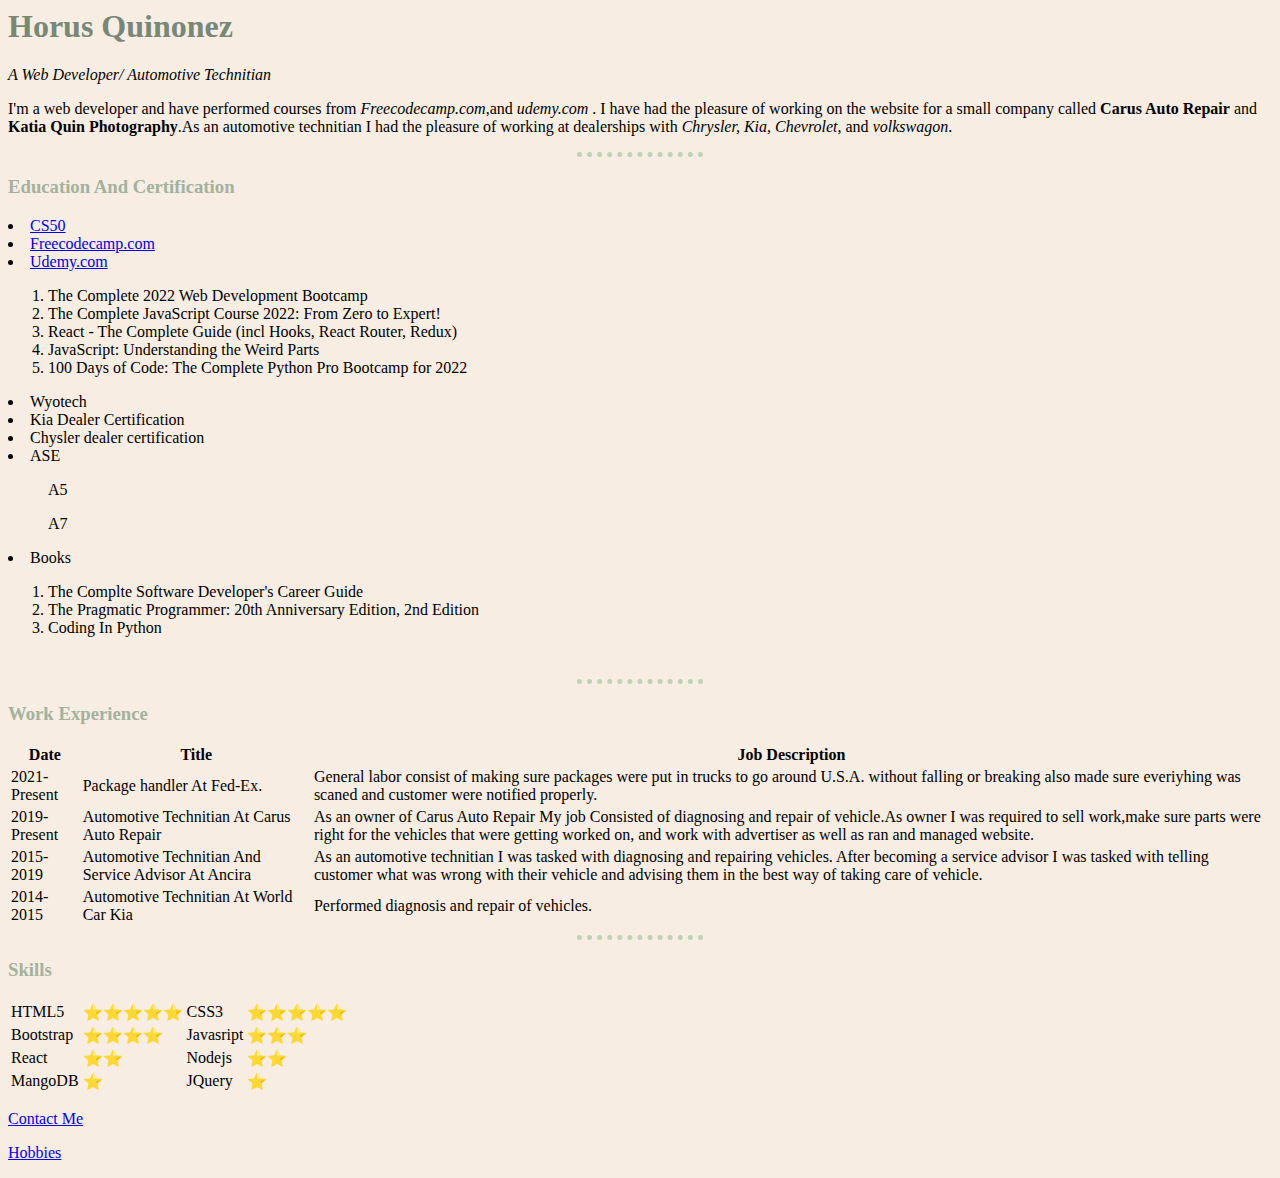
<file: index.html>
<html lang="en" dir="ltr">

<head>
  <meta charset="utf-8">
  <title>Horus Webpage</title>
  <link rel="stylesheet" href="style.css">
</head>

<body>
  <h1>Horus Quinonez</h1>
  <p><em> A Web Developer/ Automotive Technitian</em></p>
  <p>I'm a web developer and have performed courses from
    <i>Freecodecamp.com</i>,and <i>udemy.com </i>. I have
    had the pleasure of working on the website for a small
    company called <b>Carus Auto Repair</b> and
    <b>Katia Quin Photography</b>.As an automotive technitian I had the pleasure
    of working at dealerships with <i>Chrysler, Kia, Chevrolet,</i> and <i>volkswagon</i>.
  </p>
  <hr>
  <h3>Education And Certification</h3>
  <li><a href="https://profile.edx.org/u/h_kc14qui">CS50</a></li>
  <li><a href="https://www.freecodecamp.org/pere9rine">Freecodecamp.com</a></li>
  <li><a href="https://www.udemy.com/user/horus-u-quinonez/">Udemy.com</a></li>
  <ol>
    <li>
      The Complete 2022 Web Development Bootcamp
    </li>
    <li>
      The Complete JavaScript Course 2022: From Zero to Expert!
    </li>
    <li>
      React - The Complete Guide (incl Hooks, React Router, Redux)
    </li>
    <li>
      JavaScript: Understanding the Weird Parts
    </li>
    <li>
      100 Days of Code: The Complete Python Pro Bootcamp for 2022
    </li>
  </ol>
  <li>Wyotech</li>
  <li>Kia Dealer Certification</li>
  <li>
    Chysler dealer certification
  </li>
  <li>ASE</li>
  <ol>
    A5
  </ol>
  <ol>
    A7
  </ol>
  <li>Books</li>
  <ol>
    <li>
      The Complte Software Developer's Career Guide
    </li>
    <li>
      The Pragmatic Programmer: 20th Anniversary Edition, 2nd Edition
    </li>
    <li>
      Coding In Python
    </li>
  </ol>
  <br>
  <hr>
  <h3>Work Experience</h3>
  <table>
    <tr>
      <th>Date</th>
      <th>Title</th>
      <th>Job Description</th>
    </tr>
    <tr>
      <td>2021-Present</td>
      <td>Package handler At Fed-Ex.</td>
      <td>General labor consist of making sure packages were put in trucks to go around U.S.A. without falling or breaking also made sure everiyhing was scaned and customer were notified properly. </td>
    </tr>
    <tr>
      <td>2019-Present</td>
      <td>Automotive Technitian At Carus Auto Repair</td>
      <td>As an owner of Carus Auto Repair My job Consisted of diagnosing and repair of vehicle.As owner I was required to sell work,make sure parts were right for the vehicles that were getting worked on, and work with advertiser as well as ran and
        managed website.</td>
    </tr>
    <tr>
      <td>2015-2019</td>
      <td>Automotive Technitian And Service Advisor At Ancira </td>
      <td>As an automotive technitian I was tasked with diagnosing and repairing vehicles. After becoming a service advisor I was tasked with telling customer what was wrong with their vehicle and advising them in the best way of taking care of
        vehicle.</td>
    </tr>
    <tr>
      <td>2014-2015</td>
      <td>Automotive Technitian At World Car Kia</td>
      <td>Performed diagnosis and repair of vehicles.</td>
    </tr>
  </table>
  <hr>
  <h3>Skills</h3>
  <table>
    <tr>
      <td>HTML5</td>
      <td>⭐️⭐️⭐️⭐️⭐️</td>
      <td>CSS3</td>
      <td>⭐️⭐️⭐️⭐️⭐️</td>
    </tr>
    <tr>
      <td>Bootstrap</td>
      <td>⭐️⭐️⭐️⭐️</td>
      <td>Javasript</td>
      <td>⭐️⭐️⭐️</td>
    </tr>
    <tr>
      <td>React</td>
      <td>⭐️⭐️</td>
      <td>Nodejs</td>
      <td>⭐️⭐️</td>
    </tr>
    <tr>
      <td>MangoDB</td>
      <td>⭐️</td>
      <td>JQuery</td>
      <td>⭐️</td>
    </tr>

  </table>
  <p><a href="ContactMe.html">Contact Me</p>
  <p><a href="hobbies.html">Hobbies</a></p>
</body>

</html>
</file>
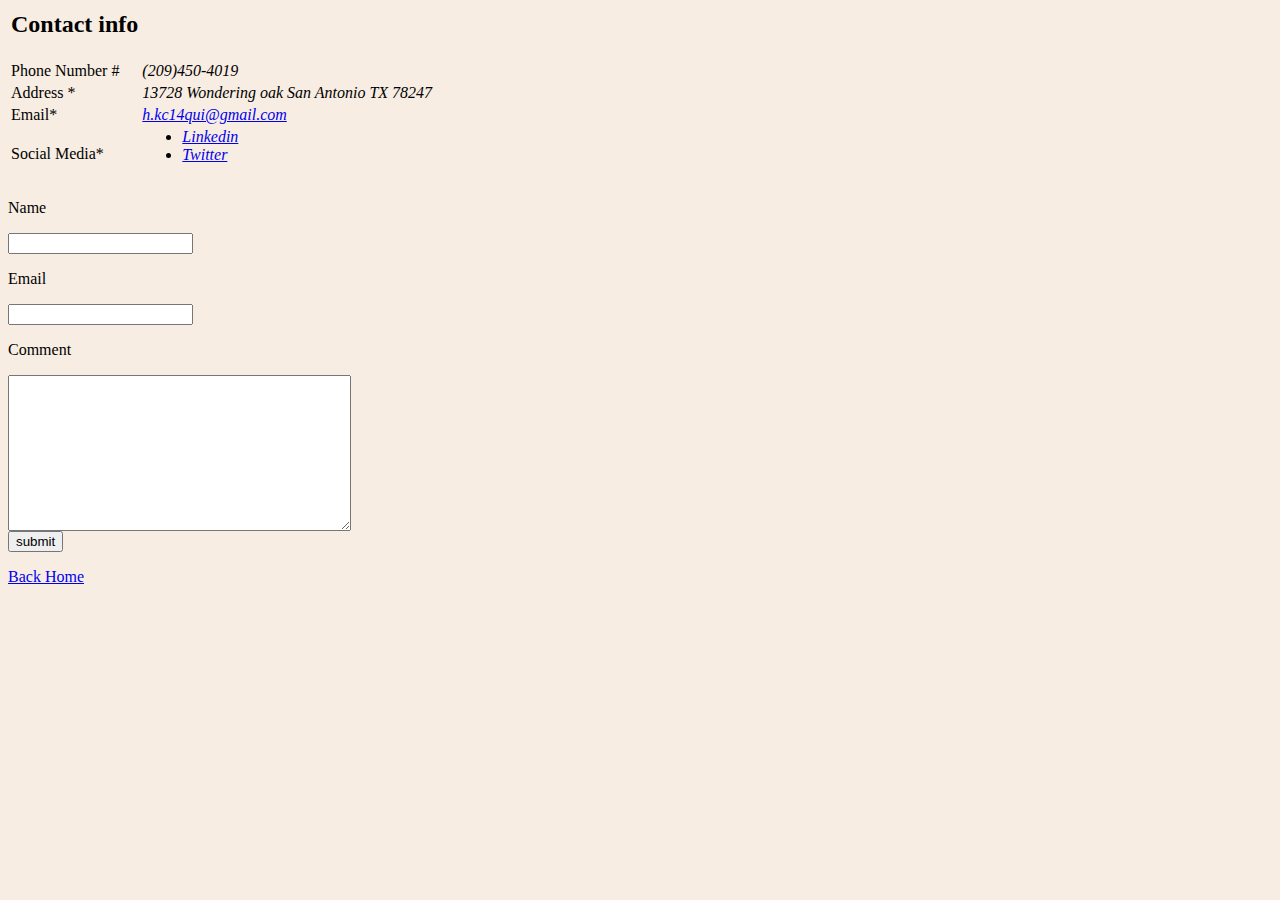
<file: ContactMe.html>
<html lang="en" dir="ltr">

<head>
  <meta charset="utf-8">
  <title>Contact Me</title>
  <link rel="stylesheet" href="style.css">
</head>

<body>
  <table>
    <tr>
      <th>
        <h2>Contact info</h2>
      </th>
    </tr>
    <tr>
      <td>
        <p>Phone Number # </p>
      </td>
      <td>
        <p><address class="phone">(209)450-4019
        </address></p>
      </td>
    </tr>
    <tr>
      <td>
        <p>Address * </p>
      </td>
      <td><address class="HomeAddress">13728 Wondering oak San Antonio TX 78247</address></td>
    </tr>
    <tr>
      <td>
        <p>Email*</p>
      </td>
      <td>
        <p><address class="email"><a href="mailto:h.kc14qui@gmail.com">h.kc14qui@gmail.com</a>
        </address></p>
      </td>
    </tr>
    <tr>
      <td>
        <p>Social Media*</p>
      </td>
      <td>
        <p>
        <ul>
          <li><address class="linked in"><a href="https://www.linkedin.com/in/horus-quinonez-6ba239188/">Linkedin</a>
            </address></li>
          <li><a href="https://twitter.com/Horusq1"><address class="twitter">
                Twitter</address></a></li>
        </ul>
        </p>
      </td>
    </tr>
  </table>

<form class="" action="mailto:h.kc14qui@gmail.com" method="post" enctype="text/plain">
  <p>Name</p>
  <input type="name" name="name" ><br>
  <p>Email</p>
  <input type="email" name="email"><br>
  <p>Comment</p>
  <textarea name="comment" rows="10" cols="40"></textarea><br>
  <button type="submit" name="button">submit</button>
</form>
<a href="index.html">Back Home</a>
</body>

</html>
</file>
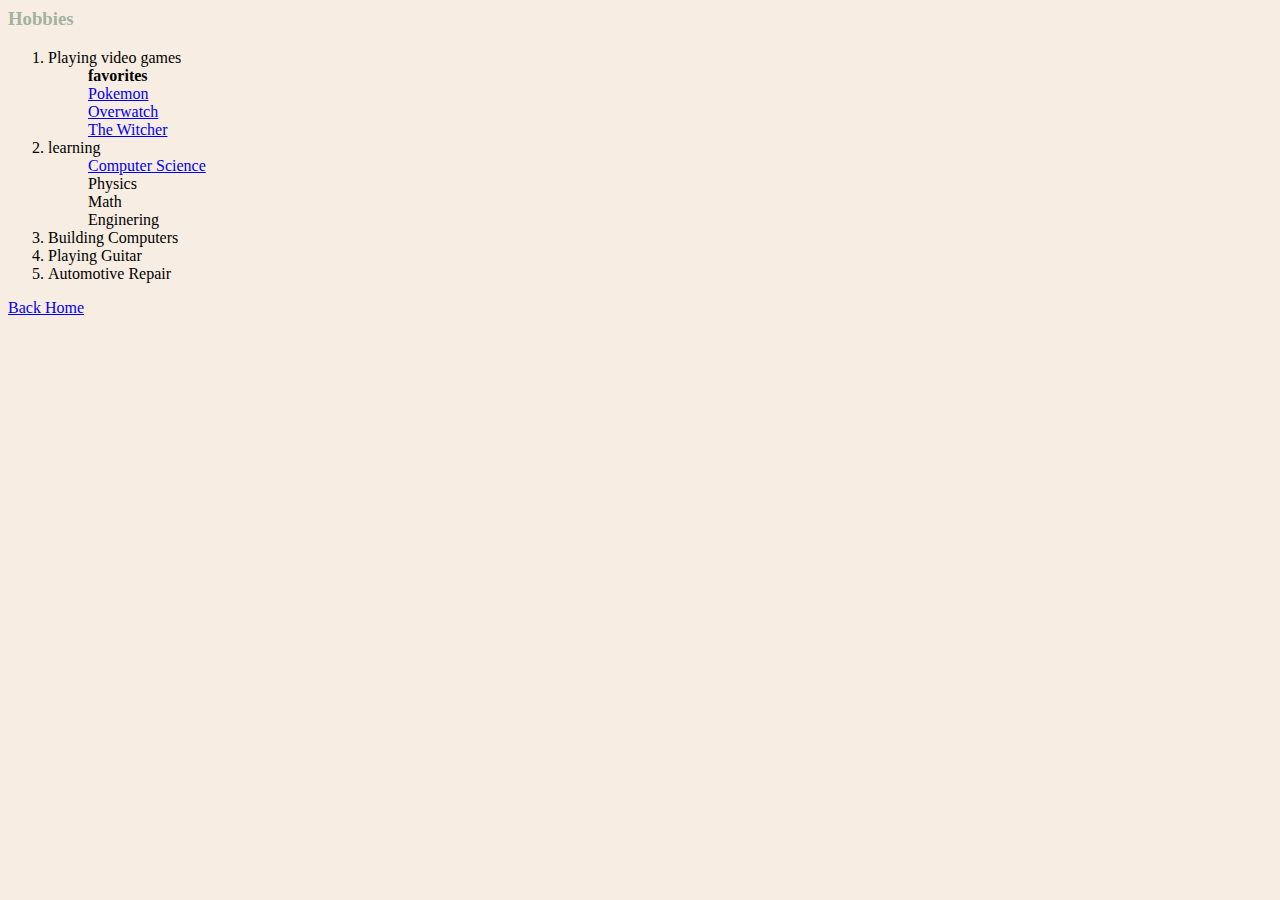
<file: hobbies.html>
<html lang="en" dir="ltr">

<head>
  <meta charset="utf-8">
  <title>My Hobbies</title>
  <link rel="stylesheet" href="style.css">
</head>

<body>
  <h3> Hobbies</h3>
  <ol>
    <li>Playing video games</li>
    <ul>
      <strong>favorites</strong>
    </ul>
    <ul>
      <a href="https://www.pokemon.com/us/"> Pokemon</a>
    </ul>
    <ul>
      <a href="https://playoverwatch.com/en-us/">Overwatch</a>
    </ul>
    <ul>
      <a href="https://thewitcher.com/en">The Witcher</a>
    </ul>
    <li>learning</li>
    <ul>
      <a href="https://www.freecodecamp.org/pere9rine">Computer Science</a>
    </ul>

    <ul>
      Physics
    </ul>
    <ul>
      Math
    </ul>
    <ul>
      Enginering
    </ul>
    <li>Building Computers</li>
    <li>Playing Guitar</li>
    <li>Automotive Repair</li>
  </ol>
  <a href="index.html">Back Home</a>
</body>

</html>
</file>
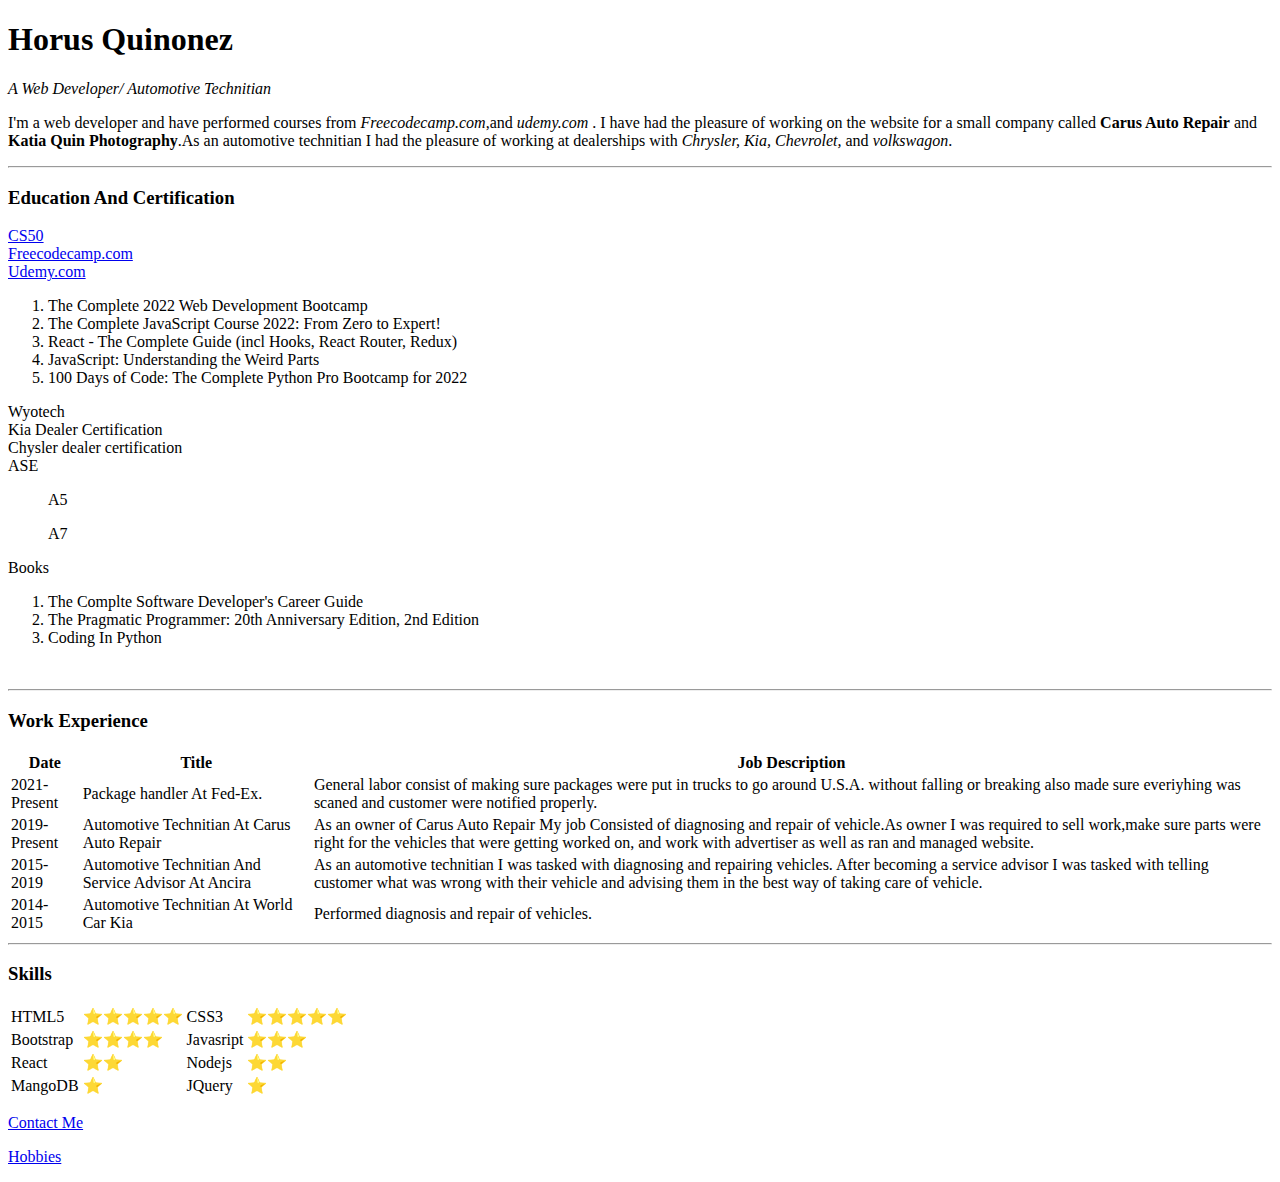
<file: horus index.html>
<!DOCTYPE html>
<html lang="en" dir="ltr">

<head>
  <meta charset="utf-8">
  <title>Horus Webpage</title>
</head>

<body>
  <h1>Horus Quinonez</h1>
  <p><em> A Web Developer/ Automotive Technitian</em></p>
  <p>I'm a web developer and have performed courses from
    <i>Freecodecamp.com</i>,and <i>udemy.com </i>. I have
    had the pleasure of working on the website for a small
    company called <b>Carus Auto Repair</b> and
    <b>Katia Quin Photography</b>.As an automotive technitian I had the pleasure
    of working at dealerships with <i>Chrysler, Kia, Chevrolet,</i> and <i>volkswagon</i>.
  </p>
  <hr>
  <h3>Education And Certification</h3>
  <li><a href="https://profile.edx.org/u/h_kc14qui">CS50</a></li>
  <li><a href="https://www.freecodecamp.org/pere9rine">Freecodecamp.com</a></li>
  <li><a href="https://www.udemy.com/user/horus-u-quinonez/">Udemy.com</a></li>
  <ol>
    <li>
      The Complete 2022 Web Development Bootcamp
    </li>
    <li>
      The Complete JavaScript Course 2022: From Zero to Expert!
    </li>
    <li>
      React - The Complete Guide (incl Hooks, React Router, Redux)
    </li>
    <li>
      JavaScript: Understanding the Weird Parts
    </li>
    <li>
      100 Days of Code: The Complete Python Pro Bootcamp for 2022
    </li>
  </ol>
  <li>Wyotech</li>
  <li>Kia Dealer Certification</li>
  <li>
    Chysler dealer certification
  </li>
  <li>ASE</li>
  <ol>
    A5
  </ol>
  <ol>
    A7
  </ol>
  <li>Books</li>
  <ol>
    <li>
      The Complte Software Developer's Career Guide
    </li>
    <li>
      The Pragmatic Programmer: 20th Anniversary Edition, 2nd Edition
    </li>
    <li>
      Coding In Python
    </li>
  </ol>
  <br>
  <hr>
  <h3>Work Experience</h3>
  <table>
    <tr>
      <th>Date</th>
      <th>Title</th>
      <th>Job Description</th>
    </tr>
    <tr>
      <td>2021-Present</td>
      <td>Package handler At Fed-Ex.</td>
      <td>General labor consist of making sure packages were put in trucks to go around U.S.A. without falling or breaking also made sure everiyhing was scaned and customer were notified properly. </td>
    </tr>
    <tr>
      <td>2019-Present</td>
      <td>Automotive Technitian At Carus Auto Repair</td>
      <td>As an owner of Carus Auto Repair My job Consisted of diagnosing and repair of vehicle.As owner I was required to sell work,make sure parts were right for the vehicles that were getting worked on, and work with advertiser as well as ran and
        managed website.</td>
    </tr>
    <tr>
      <td>2015-2019</td>
      <td>Automotive Technitian And Service Advisor At Ancira </td>
      <td>As an automotive technitian I was tasked with diagnosing and repairing vehicles. After becoming a service advisor I was tasked with telling customer what was wrong with their vehicle and advising them in the best way of taking care of
        vehicle.</td>
    </tr>
    <tr>
      <td>2014-2015</td>
      <td>Automotive Technitian At World Car Kia</td>
      <td>Performed diagnosis and repair of vehicles.</td>
    </tr>
  </table>
  <hr>
  <h3>Skills</h3>
  <table>
    <tr>
      <td>HTML5</td>
      <td>⭐️⭐️⭐️⭐️⭐️</td>
      <td>CSS3</td>
      <td>⭐️⭐️⭐️⭐️⭐️</td>
    </tr>
    <tr>
      <td>Bootstrap</td>
      <td>⭐️⭐️⭐️⭐️</td>
      <td>Javasript</td>
      <td>⭐️⭐️⭐️</td>
    </tr>
    <tr>
      <td>React</td>
      <td>⭐️⭐️</td>
      <td>Nodejs</td>
      <td>⭐️⭐️</td>
    </tr>
    <tr>
      <td>MangoDB</td>
      <td>⭐️</td>
      <td>JQuery</td>
      <td>⭐️</td>
    </tr>

  </table>
  <p><a href="ContactMe.html">Contact Me</p>
  <p><a href="hobbies.html">Hobbies</a></p>
  </h4>
</body>

</html>
</file>
<file: style.css>
body{
  background-color: #F8EDE3;
}
hr{
  border-style: hidden;
  color: #BDD2B6;
  border-width: 5px;
  border-top-style: dotted;
  width: 10%
}
H1{
  color: #798777;
}
h3{
  color: #A2B29F;
}
</file>
